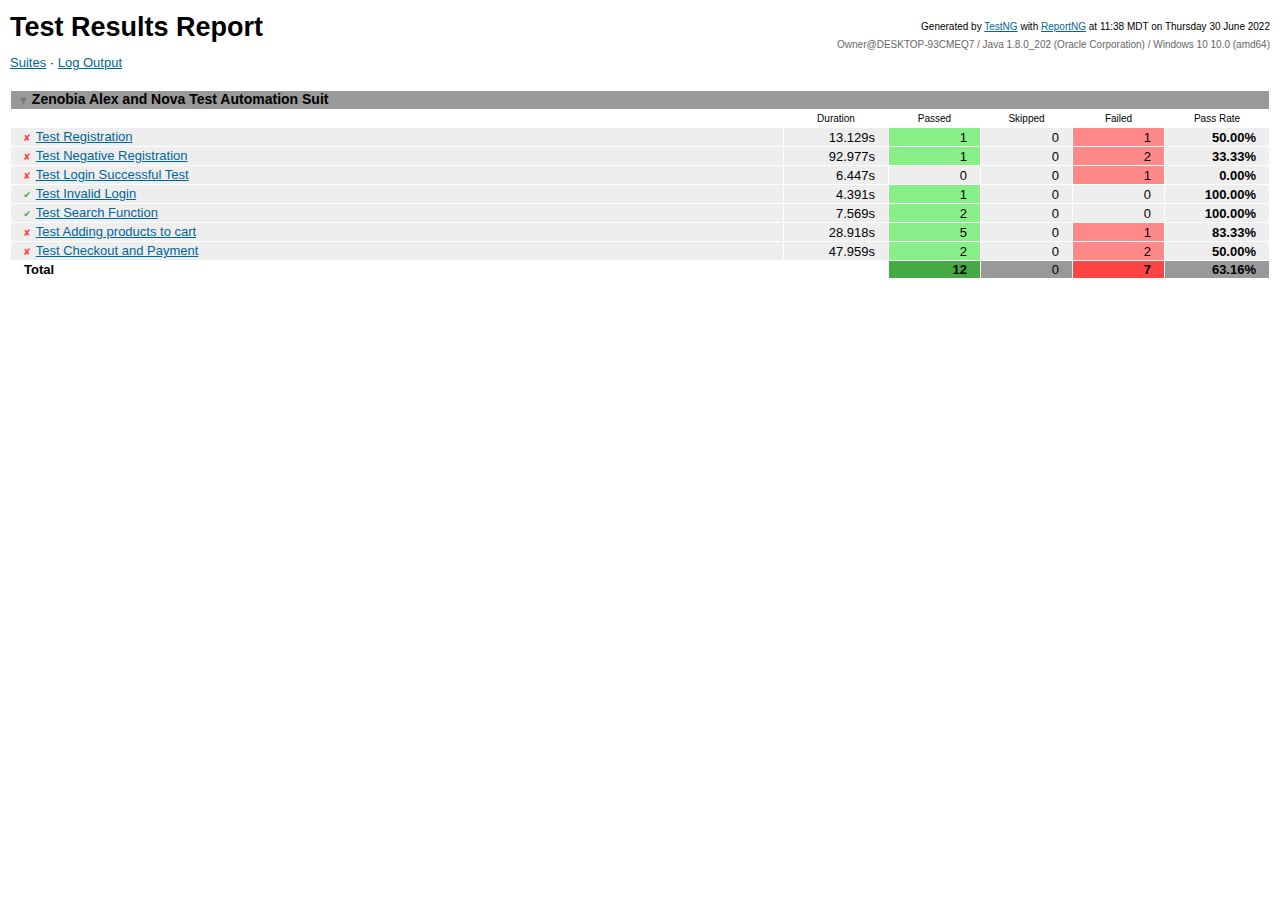
<file: test-output/html/index.html>
<!doctype html>
<html lang="">
<head>
    <meta charset="UTF-8">
    <meta name="viewport"
          content="width=device-width, user-scalable=no, initial-scale=1.0, maximum-scale=1.0, minimum-scale=1.0">
    <meta http-equiv="X-UA-Compatible" content="ie=edge">
    <title>Test Results Report - Suites</title>

    <link href="reportng.css" rel="stylesheet" type="text/css"/>
</head>
<body>
<div id="meta">
Generated by <a href="http://www.testng.org" target="_blank">TestNG</a> with <a href="https://github.com/testng-team/reportng" target="_blank">ReportNG</a>
at 11:38 MDT on Thursday 30 June 2022
    <br/><span
    id="systemInfo">Owner@DESKTOP-93CMEQ7&nbsp;/&nbsp;Java 1.8.0_202 (Oracle Corporation)&nbsp;/&nbsp;Windows 10 10.0 (amd64)</span>
</div>
<h1>Test Results Report</h1>

<p>
    <a href="index.html">Suites</a>
        &#183; <a href="output.html">Log Output</a>
</p>

<table id="suites" class="overviewTable">
        <thead>
        <tr>
            <th colspan="6" class="header suite"
                onclick="toggleElement('tests-0', 'table-row-group'); toggle('toggle-0')">
                <div class="suiteLinks">
                </div>
                <span id="toggle-0" class="toggle">&#x25bc;</span>Zenobia Alex and Nova Test Automation Suit
            </th>
        </tr>
        </thead>
        <tbody id="tests-0" class="tests">
        <tr class="columnHeadings">
            <td>&nbsp;</td>
            <th>Duration</th>
            <th>Passed</th>
            <th>Skipped</th>
            <th>Failed</th>
            <th>Pass Rate</th>
        </tr>

                    <tr class="test">
                        <td class="test">
                                <span style="float: none" class="failureIndicator"
                                      title="Some tests failed.">&#x2718;</span>
                            <a href="suite0_test0_results.html">Test Registration</a>
                        </td>

                        <td class="duration">
                            13.129s
                        </td>

                        <td class="passed number">1</td>

                        <td class="zero number">0</td>

                        <td class="failed number">1</td>

                        <td class="passRate">
                                50.00%
                        </td>
                    </tr>

                    <tr class="test">
                        <td class="test">
                                <span style="float: none" class="failureIndicator"
                                      title="Some tests failed.">&#x2718;</span>
                            <a href="suite0_test1_results.html">Test Negative Registration</a>
                        </td>

                        <td class="duration">
                            92.977s
                        </td>

                        <td class="passed number">1</td>

                        <td class="zero number">0</td>

                        <td class="failed number">2</td>

                        <td class="passRate">
                                33.33%
                        </td>
                    </tr>

                    <tr class="test">
                        <td class="test">
                                <span style="float: none" class="failureIndicator"
                                      title="Some tests failed.">&#x2718;</span>
                            <a href="suite0_test2_results.html">Test Login Successful Test</a>
                        </td>

                        <td class="duration">
                            6.447s
                        </td>

                        <td class="zero number">0</td>

                        <td class="zero number">0</td>

                        <td class="failed number">1</td>

                        <td class="passRate">
                                0.00%
                        </td>
                    </tr>

                    <tr class="test">
                        <td class="test">
                                <span style="float: none" class="successIndicator"
                                      title="All tests passed.">&#x2714;</span>
                            <a href="suite0_test3_results.html">Test Invalid Login</a>
                        </td>

                        <td class="duration">
                            4.391s
                        </td>

                        <td class="passed number">1</td>

                        <td class="zero number">0</td>

                        <td class="zero number">0</td>

                        <td class="passRate">
                                100.00%
                        </td>
                    </tr>

                    <tr class="test">
                        <td class="test">
                                <span style="float: none" class="successIndicator"
                                      title="All tests passed.">&#x2714;</span>
                            <a href="suite0_test4_results.html">Test Search Function</a>
                        </td>

                        <td class="duration">
                            7.569s
                        </td>

                        <td class="passed number">2</td>

                        <td class="zero number">0</td>

                        <td class="zero number">0</td>

                        <td class="passRate">
                                100.00%
                        </td>
                    </tr>

                    <tr class="test">
                        <td class="test">
                                <span style="float: none" class="failureIndicator"
                                      title="Some tests failed.">&#x2718;</span>
                            <a href="suite0_test5_results.html">Test Adding products to cart</a>
                        </td>

                        <td class="duration">
                            28.918s
                        </td>

                        <td class="passed number">5</td>

                        <td class="zero number">0</td>

                        <td class="failed number">1</td>

                        <td class="passRate">
                                83.33%
                        </td>
                    </tr>

                    <tr class="test">
                        <td class="test">
                                <span style="float: none" class="failureIndicator"
                                      title="Some tests failed.">&#x2718;</span>
                            <a href="suite0_test6_results.html">Test Checkout and Payment</a>
                        </td>

                        <td class="duration">
                            47.959s
                        </td>

                        <td class="passed number">2</td>

                        <td class="zero number">0</td>

                        <td class="failed number">2</td>

                        <td class="passRate">
                                50.00%
                        </td>
                    </tr>

        <tr class="suite">
            <td colspan="2" class="totalLabel">Total</td>

                    <td class="passed number">12</td>

                    <td class="zero number">0</td>

                    <td class="failed number">7</td>

            <td class="passRate suite">
                        63.16%
            </td>
        </tr>
        </tbody>
</table>

<script type="text/javascript" src="reportng.js"></script>
</body>
</html>
</file>
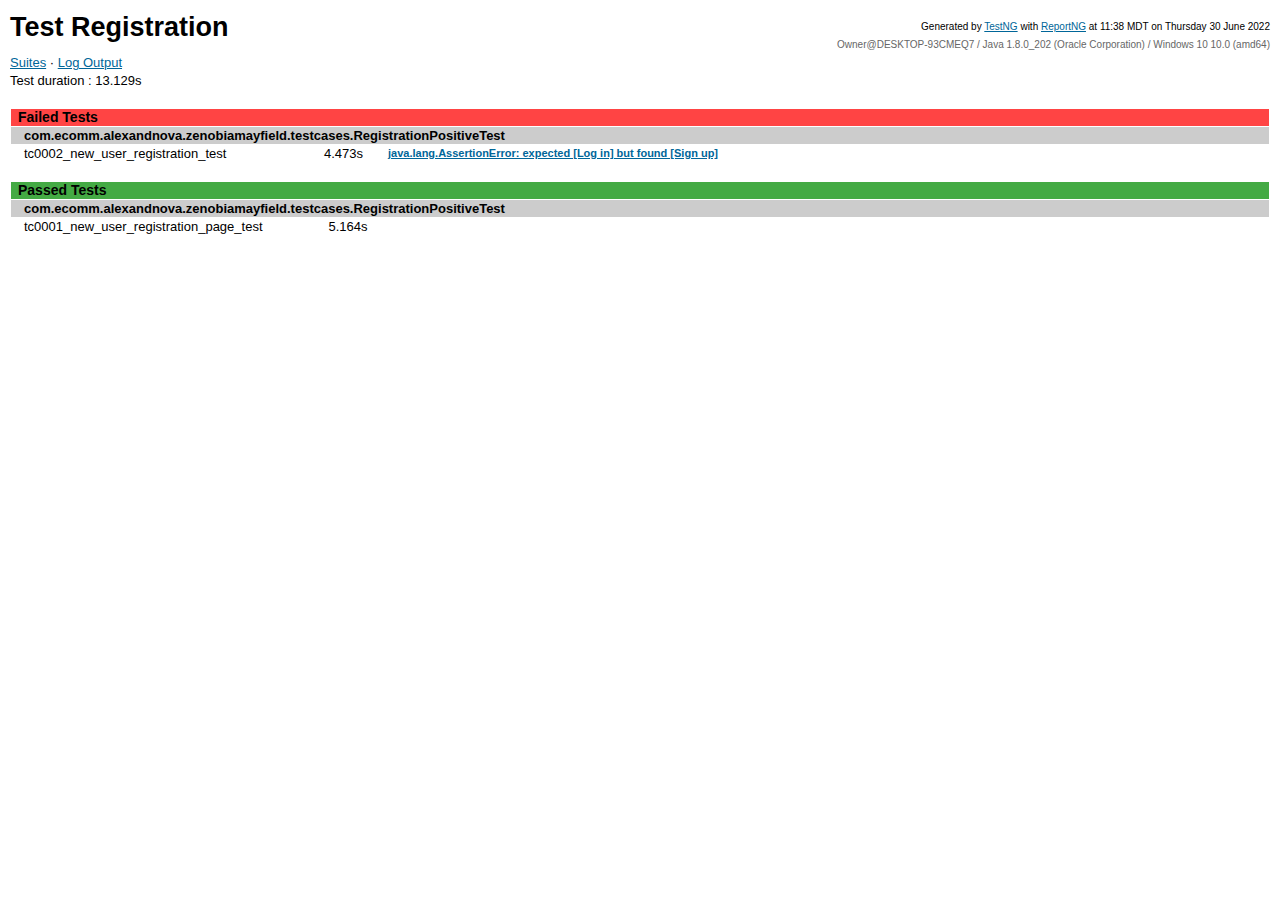
<file: test-output/html/suite0_test0_results.html>
<!doctype html>
<html lang="">
<head>
    <meta charset="UTF-8">
    <meta name="viewport"
          content="width=device-width, user-scalable=no, initial-scale=1.0, maximum-scale=1.0, minimum-scale=1.0">
    <meta http-equiv="X-UA-Compatible" content="ie=edge">
    <title>Test Results Report - Test Registration</title>

    <link href="reportng.css" rel="stylesheet" type="text/css"/>
</head>
<body>
<div id="meta">
Generated by <a href="http://www.testng.org" target="_blank">TestNG</a> with <a href="https://github.com/testng-team/reportng" target="_blank">ReportNG</a>
at 11:38 MDT on Thursday 30 June 2022
    <br/><span
    id="systemInfo">Owner@DESKTOP-93CMEQ7&nbsp;/&nbsp;Java 1.8.0_202 (Oracle Corporation)&nbsp;/&nbsp;Windows 10 10.0 (amd64)</span>
</div>
<h1>Test Registration</h1>

<p>
    <a href="index.html">Suites</a>
        &#183; <a href="output.html">Log Output</a>
</p>

<p>Test duration
    : 13.129s</p>


    <table class="resultsTable">
        <tr>
            <th colspan="3" class="header failed">Failed Tests</th>
        </tr>
            <tr>
                <td class="group" colspan="3">com.ecomm.alexandnova.zenobiamayfield.testcases.RegistrationPositiveTest</td>
            </tr>
    <tr>
        <td class="method">
                tc0002_new_user_registration_test
        </td>
        <td class="duration">
            4.473s
        </td>
        <td class="result">
            <!-- Display the dependencies for skipped test methods -->


            <!-- Show logger output for the test -->

                <a href="javascript:toggleElement('exception-0', 'block')"
                   title="Click to expand/collapse">
                    <b>java.lang.AssertionError: expected [Log in] but found [Sign up]</b>
                </a>
                <br/>
                <div class="stackTrace" id="exception-0">
                        org.testng.Assert.fail(Assert.java:96)<br/>
                        org.testng.Assert.failNotEquals(Assert.java:776)<br/>
                        org.testng.Assert.assertEqualsImpl(Assert.java:137)<br/>
                        org.testng.Assert.assertEquals(Assert.java:118)<br/>
                        org.testng.Assert.assertEquals(Assert.java:453)<br/>
                        org.testng.Assert.assertEquals(Assert.java:463)<br/>
                        com.ecomm.alexandnova.zenobiamayfield.testcases.RegistrationPositiveTest.tc0002_new_user_registration_test(RegistrationPositiveTest.java:67)<br/>
                        sun.reflect.NativeMethodAccessorImpl.invoke0(Native Method)<br/>
                        sun.reflect.NativeMethodAccessorImpl.invoke(NativeMethodAccessorImpl.java:62)<br/>
                        sun.reflect.DelegatingMethodAccessorImpl.invoke(DelegatingMethodAccessorImpl.java:43)<br/>
                        java.lang.reflect.Method.invoke(Method.java:498)<br/>
                        org.testng.internal.MethodInvocationHelper.invokeMethod(MethodInvocationHelper.java:124)<br/>
                        org.testng.internal.Invoker.invokeMethod(Invoker.java:583)<br/>
                        org.testng.internal.Invoker.invokeTestMethod(Invoker.java:719)<br/>
                        org.testng.internal.Invoker.invokeTestMethods(Invoker.java:989)<br/>
                        org.testng.internal.TestMethodWorker.invokeTestMethods(TestMethodWorker.java:125)<br/>
                        org.testng.internal.TestMethodWorker.run(TestMethodWorker.java:109)<br/>
                        org.testng.TestRunner.privateRun(TestRunner.java:648)<br/>
                        org.testng.TestRunner.run(TestRunner.java:505)<br/>
                        org.testng.SuiteRunner.runTest(SuiteRunner.java:455)<br/>
                        org.testng.SuiteRunner.runSequentially(SuiteRunner.java:450)<br/>
                        org.testng.SuiteRunner.privateRun(SuiteRunner.java:415)<br/>
                        org.testng.SuiteRunner.run(SuiteRunner.java:364)<br/>
                        org.testng.SuiteRunnerWorker.runSuite(SuiteRunnerWorker.java:52)<br/>
                        org.testng.SuiteRunnerWorker.run(SuiteRunnerWorker.java:84)<br/>
                        org.testng.TestNG.runSuitesSequentially(TestNG.java:1208)<br/>
                        org.testng.TestNG.runSuitesLocally(TestNG.java:1137)<br/>
                        org.testng.TestNG.runSuites(TestNG.java:1049)<br/>
                        org.testng.TestNG.run(TestNG.java:1017)<br/>
                        com.intellij.rt.testng.IDEARemoteTestNG.run(IDEARemoteTestNG.java:66)<br/>
                        com.intellij.rt.testng.RemoteTestNGStarter.main(RemoteTestNGStarter.java:109)<br/>
                </div>
        </td>
    </tr>
    </table>


    <table class="resultsTable" width="100%">
        <tr>
            <th colspan="3" class="header passed">Passed Tests</th>
        </tr>
            <tr>
                <td class="group" colspan="3">com.ecomm.alexandnova.zenobiamayfield.testcases.RegistrationPositiveTest</td>
            </tr>
    <tr>
        <td class="method">
                tc0001_new_user_registration_page_test
        </td>
        <td class="duration">
            5.164s
        </td>
        <td class="result">
            <!-- Display the dependencies for skipped test methods -->


            <!-- Show logger output for the test -->

        </td>
    </tr>
    </table>

<script type="text/javascript" src="reportng.js"></script>
</body>
</file>
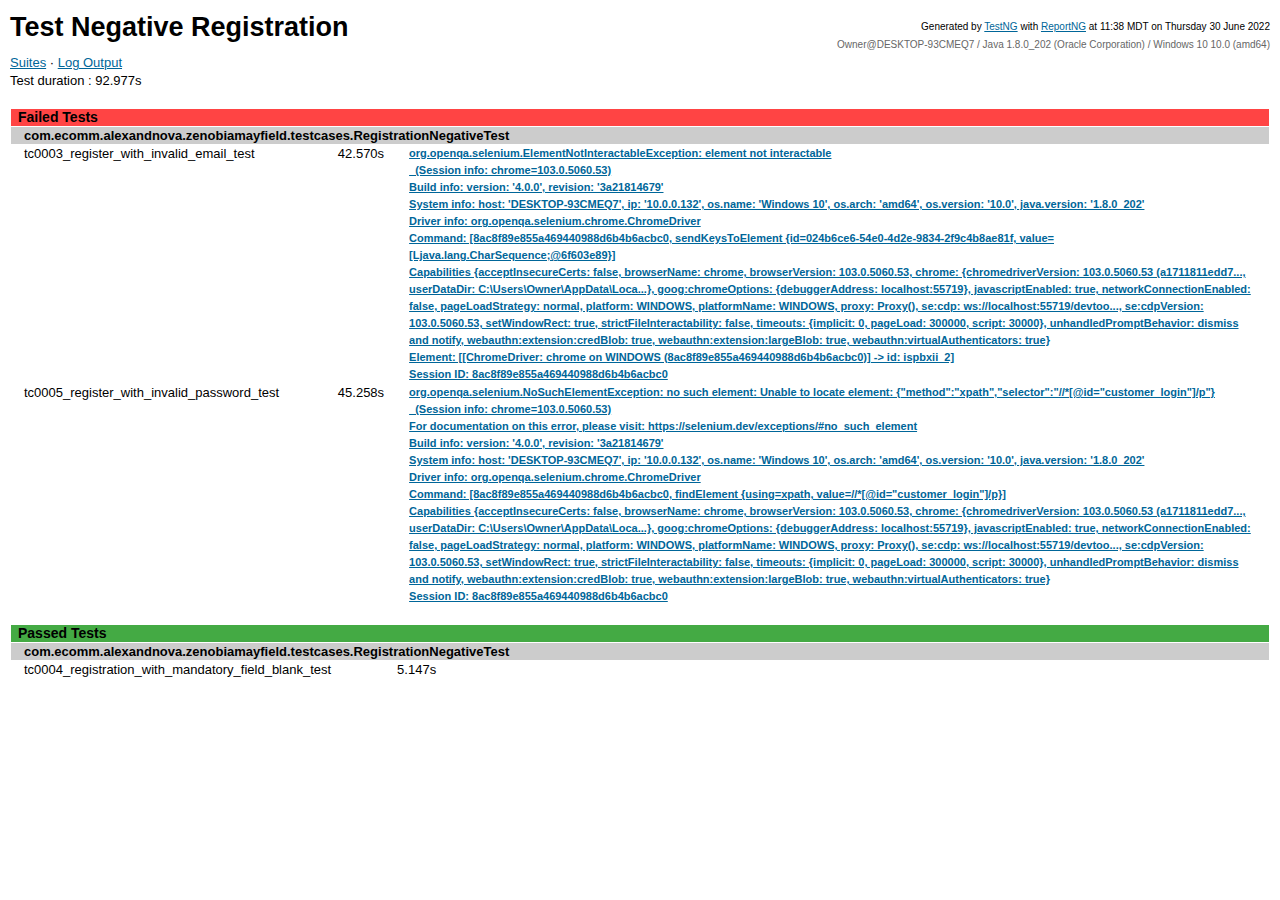
<file: test-output/html/suite0_test1_results.html>
<!doctype html>
<html lang="">
<head>
    <meta charset="UTF-8">
    <meta name="viewport"
          content="width=device-width, user-scalable=no, initial-scale=1.0, maximum-scale=1.0, minimum-scale=1.0">
    <meta http-equiv="X-UA-Compatible" content="ie=edge">
    <title>Test Results Report - Test Negative Registration</title>

    <link href="reportng.css" rel="stylesheet" type="text/css"/>
</head>
<body>
<div id="meta">
Generated by <a href="http://www.testng.org" target="_blank">TestNG</a> with <a href="https://github.com/testng-team/reportng" target="_blank">ReportNG</a>
at 11:38 MDT on Thursday 30 June 2022
    <br/><span
    id="systemInfo">Owner@DESKTOP-93CMEQ7&nbsp;/&nbsp;Java 1.8.0_202 (Oracle Corporation)&nbsp;/&nbsp;Windows 10 10.0 (amd64)</span>
</div>
<h1>Test Negative Registration</h1>

<p>
    <a href="index.html">Suites</a>
        &#183; <a href="output.html">Log Output</a>
</p>

<p>Test duration
    : 92.977s</p>


    <table class="resultsTable">
        <tr>
            <th colspan="3" class="header failed">Failed Tests</th>
        </tr>
            <tr>
                <td class="group" colspan="3">com.ecomm.alexandnova.zenobiamayfield.testcases.RegistrationNegativeTest</td>
            </tr>
    <tr>
        <td class="method">
                tc0003_register_with_invalid_email_test
        </td>
        <td class="duration">
            42.570s
        </td>
        <td class="result">
            <!-- Display the dependencies for skipped test methods -->


            <!-- Show logger output for the test -->

                <a href="javascript:toggleElement('exception-0', 'block')"
                   title="Click to expand/collapse">
                    <b>org.openqa.selenium.ElementNotInteractableException: element not interactable<br/>
&nbsp; (Session info: chrome=103.0.5060.53)<br/>
Build info: version: &apos;4.0.0&apos;, revision: &apos;3a21814679&apos;<br/>
System info: host: &apos;DESKTOP-93CMEQ7&apos;, ip: &apos;10.0.0.132&apos;, os.name: &apos;Windows 10&apos;, os.arch: &apos;amd64&apos;, os.version: &apos;10.0&apos;, java.version: &apos;1.8.0_202&apos;<br/>
Driver info: org.openqa.selenium.chrome.ChromeDriver<br/>
Command: [8ac8f89e855a469440988d6b4b6acbc0, sendKeysToElement {id=024b6ce6-54e0-4d2e-9834-2f9c4b8ae81f, value=[Ljava.lang.CharSequence;@6f603e89}]<br/>
Capabilities {acceptInsecureCerts: false, browserName: chrome, browserVersion: 103.0.5060.53, chrome: {chromedriverVersion: 103.0.5060.53 (a1711811edd7..., userDataDir: C:\Users\Owner\AppData\Loca...}, goog:chromeOptions: {debuggerAddress: localhost:55719}, javascriptEnabled: true, networkConnectionEnabled: false, pageLoadStrategy: normal, platform: WINDOWS, platformName: WINDOWS, proxy: Proxy(), se:cdp: ws://localhost:55719/devtoo..., se:cdpVersion: 103.0.5060.53, setWindowRect: true, strictFileInteractability: false, timeouts: {implicit: 0, pageLoad: 300000, script: 30000}, unhandledPromptBehavior: dismiss and notify, webauthn:extension:credBlob: true, webauthn:extension:largeBlob: true, webauthn:virtualAuthenticators: true}<br/>
Element: [[ChromeDriver: chrome on WINDOWS (8ac8f89e855a469440988d6b4b6acbc0)] -&gt; id: ispbxii_2]<br/>
Session ID: 8ac8f89e855a469440988d6b4b6acbc0</b>
                </a>
                <br/>
                <div class="stackTrace" id="exception-0">
                        sun.reflect.NativeConstructorAccessorImpl.newInstance0(Native Method)<br/>
                        sun.reflect.NativeConstructorAccessorImpl.newInstance(NativeConstructorAccessorImpl.java:62)<br/>
                        sun.reflect.DelegatingConstructorAccessorImpl.newInstance(DelegatingConstructorAccessorImpl.java:45)<br/>
                        java.lang.reflect.Constructor.newInstance(Constructor.java:423)<br/>
                        org.openqa.selenium.remote.codec.w3c.W3CHttpResponseCodec.createException(W3CHttpResponseCodec.java:200)<br/>
                        org.openqa.selenium.remote.codec.w3c.W3CHttpResponseCodec.decode(W3CHttpResponseCodec.java:133)<br/>
                        org.openqa.selenium.remote.codec.w3c.W3CHttpResponseCodec.decode(W3CHttpResponseCodec.java:53)<br/>
                        org.openqa.selenium.remote.HttpCommandExecutor.execute(HttpCommandExecutor.java:184)<br/>
                        org.openqa.selenium.remote.service.DriverCommandExecutor.invokeExecute(DriverCommandExecutor.java:164)<br/>
                        org.openqa.selenium.remote.service.DriverCommandExecutor.execute(DriverCommandExecutor.java:139)<br/>
                        org.openqa.selenium.remote.RemoteWebDriver.execute(RemoteWebDriver.java:559)<br/>
                        org.openqa.selenium.remote.RemoteWebElement.execute(RemoteWebElement.java:251)<br/>
                        org.openqa.selenium.remote.RemoteWebElement.sendKeys(RemoteWebElement.java:107)<br/>
                        com.ecomm.alexandnova.zenobiamayfield.pages.RegistrationPage.setLastName(RegistrationPage.java:44)<br/>
                        com.ecomm.alexandnova.zenobiamayfield.testcases.RegistrationNegativeTest.tc0003_register_with_invalid_email_test(RegistrationNegativeTest.java:25)<br/>
                        sun.reflect.NativeMethodAccessorImpl.invoke0(Native Method)<br/>
                        sun.reflect.NativeMethodAccessorImpl.invoke(NativeMethodAccessorImpl.java:62)<br/>
                        sun.reflect.DelegatingMethodAccessorImpl.invoke(DelegatingMethodAccessorImpl.java:43)<br/>
                        java.lang.reflect.Method.invoke(Method.java:498)<br/>
                        org.testng.internal.MethodInvocationHelper.invokeMethod(MethodInvocationHelper.java:124)<br/>
                        org.testng.internal.Invoker.invokeMethod(Invoker.java:583)<br/>
                        org.testng.internal.Invoker.invokeTestMethod(Invoker.java:719)<br/>
                        org.testng.internal.Invoker.invokeTestMethods(Invoker.java:989)<br/>
                        org.testng.internal.TestMethodWorker.invokeTestMethods(TestMethodWorker.java:125)<br/>
                        org.testng.internal.TestMethodWorker.run(TestMethodWorker.java:109)<br/>
                        org.testng.TestRunner.privateRun(TestRunner.java:648)<br/>
                        org.testng.TestRunner.run(TestRunner.java:505)<br/>
                        org.testng.SuiteRunner.runTest(SuiteRunner.java:455)<br/>
                        org.testng.SuiteRunner.runSequentially(SuiteRunner.java:450)<br/>
                        org.testng.SuiteRunner.privateRun(SuiteRunner.java:415)<br/>
                        org.testng.SuiteRunner.run(SuiteRunner.java:364)<br/>
                        org.testng.SuiteRunnerWorker.runSuite(SuiteRunnerWorker.java:52)<br/>
                        org.testng.SuiteRunnerWorker.run(SuiteRunnerWorker.java:84)<br/>
                        org.testng.TestNG.runSuitesSequentially(TestNG.java:1208)<br/>
                        org.testng.TestNG.runSuitesLocally(TestNG.java:1137)<br/>
                        org.testng.TestNG.runSuites(TestNG.java:1049)<br/>
                        org.testng.TestNG.run(TestNG.java:1017)<br/>
                        com.intellij.rt.testng.IDEARemoteTestNG.run(IDEARemoteTestNG.java:66)<br/>
                        com.intellij.rt.testng.RemoteTestNGStarter.main(RemoteTestNGStarter.java:109)<br/>
                </div>
        </td>
    </tr>
    <tr>
        <td class="method">
                tc0005_register_with_invalid_password_test
        </td>
        <td class="duration">
            45.258s
        </td>
        <td class="result">
            <!-- Display the dependencies for skipped test methods -->


            <!-- Show logger output for the test -->

                <a href="javascript:toggleElement('exception-1', 'block')"
                   title="Click to expand/collapse">
                    <b>org.openqa.selenium.NoSuchElementException: no such element: Unable to locate element: {&quot;method&quot;:&quot;xpath&quot;,&quot;selector&quot;:&quot;//*[@id=&quot;customer_login&quot;]/p&quot;}<br/>
&nbsp; (Session info: chrome=103.0.5060.53)<br/>
For documentation on this error, please visit: https://selenium.dev/exceptions/#no_such_element<br/>
Build info: version: &apos;4.0.0&apos;, revision: &apos;3a21814679&apos;<br/>
System info: host: &apos;DESKTOP-93CMEQ7&apos;, ip: &apos;10.0.0.132&apos;, os.name: &apos;Windows 10&apos;, os.arch: &apos;amd64&apos;, os.version: &apos;10.0&apos;, java.version: &apos;1.8.0_202&apos;<br/>
Driver info: org.openqa.selenium.chrome.ChromeDriver<br/>
Command: [8ac8f89e855a469440988d6b4b6acbc0, findElement {using=xpath, value=//*[@id=&quot;customer_login&quot;]/p}]<br/>
Capabilities {acceptInsecureCerts: false, browserName: chrome, browserVersion: 103.0.5060.53, chrome: {chromedriverVersion: 103.0.5060.53 (a1711811edd7..., userDataDir: C:\Users\Owner\AppData\Loca...}, goog:chromeOptions: {debuggerAddress: localhost:55719}, javascriptEnabled: true, networkConnectionEnabled: false, pageLoadStrategy: normal, platform: WINDOWS, platformName: WINDOWS, proxy: Proxy(), se:cdp: ws://localhost:55719/devtoo..., se:cdpVersion: 103.0.5060.53, setWindowRect: true, strictFileInteractability: false, timeouts: {implicit: 0, pageLoad: 300000, script: 30000}, unhandledPromptBehavior: dismiss and notify, webauthn:extension:credBlob: true, webauthn:extension:largeBlob: true, webauthn:virtualAuthenticators: true}<br/>
Session ID: 8ac8f89e855a469440988d6b4b6acbc0</b>
                </a>
                <br/>
                <div class="stackTrace" id="exception-1">
                        sun.reflect.NativeConstructorAccessorImpl.newInstance0(Native Method)<br/>
                        sun.reflect.NativeConstructorAccessorImpl.newInstance(NativeConstructorAccessorImpl.java:62)<br/>
                        sun.reflect.DelegatingConstructorAccessorImpl.newInstance(DelegatingConstructorAccessorImpl.java:45)<br/>
                        java.lang.reflect.Constructor.newInstance(Constructor.java:423)<br/>
                        org.openqa.selenium.remote.codec.w3c.W3CHttpResponseCodec.createException(W3CHttpResponseCodec.java:200)<br/>
                        org.openqa.selenium.remote.codec.w3c.W3CHttpResponseCodec.decode(W3CHttpResponseCodec.java:133)<br/>
                        org.openqa.selenium.remote.codec.w3c.W3CHttpResponseCodec.decode(W3CHttpResponseCodec.java:53)<br/>
                        org.openqa.selenium.remote.HttpCommandExecutor.execute(HttpCommandExecutor.java:184)<br/>
                        org.openqa.selenium.remote.service.DriverCommandExecutor.invokeExecute(DriverCommandExecutor.java:164)<br/>
                        org.openqa.selenium.remote.service.DriverCommandExecutor.execute(DriverCommandExecutor.java:139)<br/>
                        org.openqa.selenium.remote.RemoteWebDriver.execute(RemoteWebDriver.java:559)<br/>
                        org.openqa.selenium.remote.ElementLocation$ElementFinder$2.findElement(ElementLocation.java:162)<br/>
                        org.openqa.selenium.remote.ElementLocation.findElement(ElementLocation.java:60)<br/>
                        org.openqa.selenium.remote.RemoteWebDriver.findElement(RemoteWebDriver.java:383)<br/>
                        org.openqa.selenium.remote.RemoteWebDriver.findElement(RemoteWebDriver.java:375)<br/>
                        com.ecomm.alexandnova.zenobiamayfield.pages.RegistrationPage.getInvalidEmailErrorMessage(RegistrationPage.java:68)<br/>
                        com.ecomm.alexandnova.zenobiamayfield.testcases.RegistrationNegativeTest.tc0005_register_with_invalid_password_test(RegistrationNegativeTest.java:76)<br/>
                        sun.reflect.NativeMethodAccessorImpl.invoke0(Native Method)<br/>
                        sun.reflect.NativeMethodAccessorImpl.invoke(NativeMethodAccessorImpl.java:62)<br/>
                        sun.reflect.DelegatingMethodAccessorImpl.invoke(DelegatingMethodAccessorImpl.java:43)<br/>
                        java.lang.reflect.Method.invoke(Method.java:498)<br/>
                        org.testng.internal.MethodInvocationHelper.invokeMethod(MethodInvocationHelper.java:124)<br/>
                        org.testng.internal.Invoker.invokeMethod(Invoker.java:583)<br/>
                        org.testng.internal.Invoker.invokeTestMethod(Invoker.java:719)<br/>
                        org.testng.internal.Invoker.invokeTestMethods(Invoker.java:989)<br/>
                        org.testng.internal.TestMethodWorker.invokeTestMethods(TestMethodWorker.java:125)<br/>
                        org.testng.internal.TestMethodWorker.run(TestMethodWorker.java:109)<br/>
                        org.testng.TestRunner.privateRun(TestRunner.java:648)<br/>
                        org.testng.TestRunner.run(TestRunner.java:505)<br/>
                        org.testng.SuiteRunner.runTest(SuiteRunner.java:455)<br/>
                        org.testng.SuiteRunner.runSequentially(SuiteRunner.java:450)<br/>
                        org.testng.SuiteRunner.privateRun(SuiteRunner.java:415)<br/>
                        org.testng.SuiteRunner.run(SuiteRunner.java:364)<br/>
                        org.testng.SuiteRunnerWorker.runSuite(SuiteRunnerWorker.java:52)<br/>
                        org.testng.SuiteRunnerWorker.run(SuiteRunnerWorker.java:84)<br/>
                        org.testng.TestNG.runSuitesSequentially(TestNG.java:1208)<br/>
                        org.testng.TestNG.runSuitesLocally(TestNG.java:1137)<br/>
                        org.testng.TestNG.runSuites(TestNG.java:1049)<br/>
                        org.testng.TestNG.run(TestNG.java:1017)<br/>
                        com.intellij.rt.testng.IDEARemoteTestNG.run(IDEARemoteTestNG.java:66)<br/>
                        com.intellij.rt.testng.RemoteTestNGStarter.main(RemoteTestNGStarter.java:109)<br/>
                </div>
        </td>
    </tr>
    </table>


    <table class="resultsTable" width="100%">
        <tr>
            <th colspan="3" class="header passed">Passed Tests</th>
        </tr>
            <tr>
                <td class="group" colspan="3">com.ecomm.alexandnova.zenobiamayfield.testcases.RegistrationNegativeTest</td>
            </tr>
    <tr>
        <td class="method">
                tc0004_registration_with_mandatory_field_blank_test
        </td>
        <td class="duration">
            5.147s
        </td>
        <td class="result">
            <!-- Display the dependencies for skipped test methods -->


            <!-- Show logger output for the test -->

        </td>
    </tr>
    </table>

<script type="text/javascript" src="reportng.js"></script>
</body>
</file>
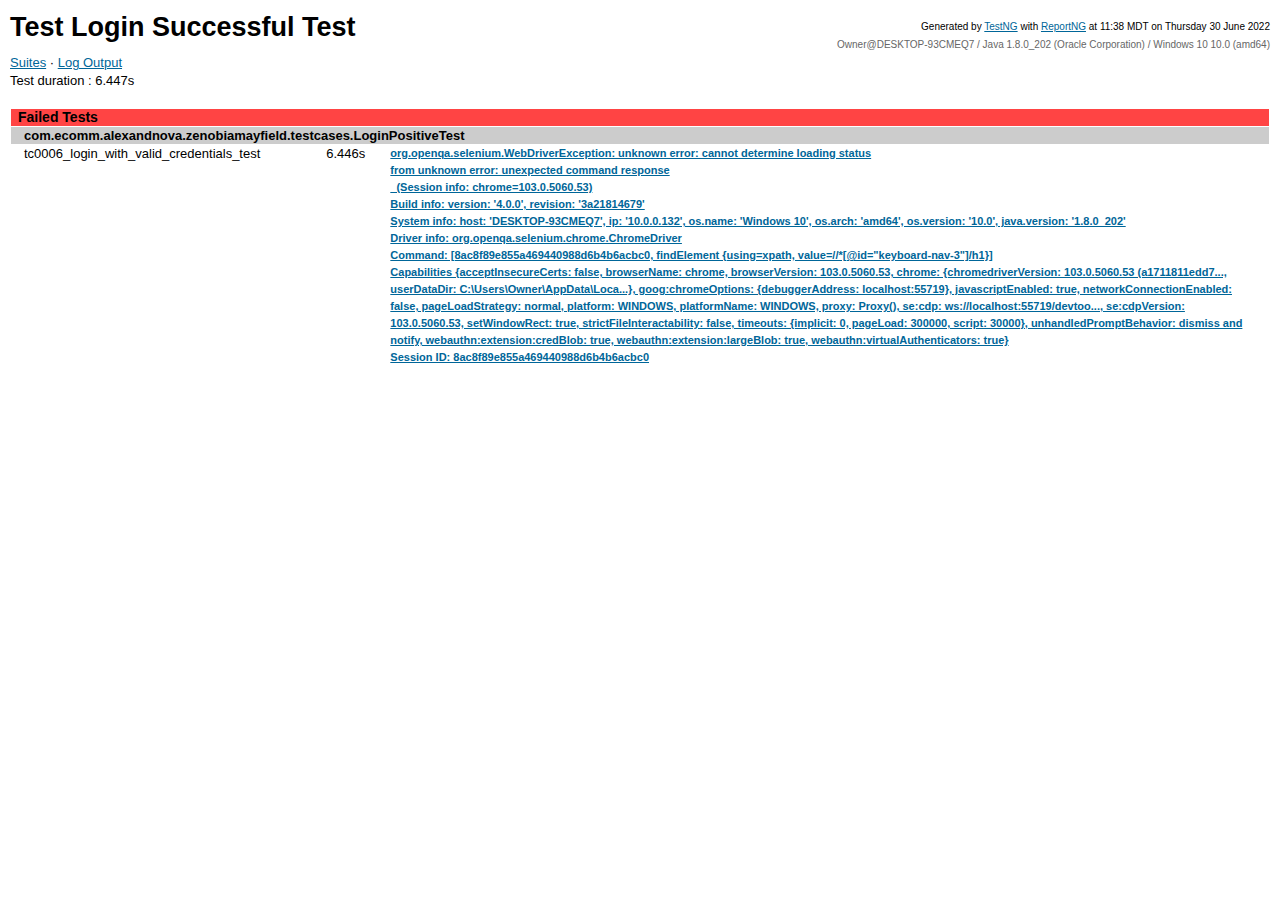
<file: test-output/html/suite0_test2_results.html>
<!doctype html>
<html lang="">
<head>
    <meta charset="UTF-8">
    <meta name="viewport"
          content="width=device-width, user-scalable=no, initial-scale=1.0, maximum-scale=1.0, minimum-scale=1.0">
    <meta http-equiv="X-UA-Compatible" content="ie=edge">
    <title>Test Results Report - Test Login Successful Test</title>

    <link href="reportng.css" rel="stylesheet" type="text/css"/>
</head>
<body>
<div id="meta">
Generated by <a href="http://www.testng.org" target="_blank">TestNG</a> with <a href="https://github.com/testng-team/reportng" target="_blank">ReportNG</a>
at 11:38 MDT on Thursday 30 June 2022
    <br/><span
    id="systemInfo">Owner@DESKTOP-93CMEQ7&nbsp;/&nbsp;Java 1.8.0_202 (Oracle Corporation)&nbsp;/&nbsp;Windows 10 10.0 (amd64)</span>
</div>
<h1>Test Login Successful Test</h1>

<p>
    <a href="index.html">Suites</a>
        &#183; <a href="output.html">Log Output</a>
</p>

<p>Test duration
    : 6.447s</p>


    <table class="resultsTable">
        <tr>
            <th colspan="3" class="header failed">Failed Tests</th>
        </tr>
            <tr>
                <td class="group" colspan="3">com.ecomm.alexandnova.zenobiamayfield.testcases.LoginPositiveTest</td>
            </tr>
    <tr>
        <td class="method">
                tc0006_login_with_valid_credentials_test
        </td>
        <td class="duration">
            6.446s
        </td>
        <td class="result">
            <!-- Display the dependencies for skipped test methods -->


            <!-- Show logger output for the test -->

                <a href="javascript:toggleElement('exception-0', 'block')"
                   title="Click to expand/collapse">
                    <b>org.openqa.selenium.WebDriverException: unknown error: cannot determine loading status<br/>
from unknown error: unexpected command response<br/>
&nbsp; (Session info: chrome=103.0.5060.53)<br/>
Build info: version: &apos;4.0.0&apos;, revision: &apos;3a21814679&apos;<br/>
System info: host: &apos;DESKTOP-93CMEQ7&apos;, ip: &apos;10.0.0.132&apos;, os.name: &apos;Windows 10&apos;, os.arch: &apos;amd64&apos;, os.version: &apos;10.0&apos;, java.version: &apos;1.8.0_202&apos;<br/>
Driver info: org.openqa.selenium.chrome.ChromeDriver<br/>
Command: [8ac8f89e855a469440988d6b4b6acbc0, findElement {using=xpath, value=//*[@id=&quot;keyboard-nav-3&quot;]/h1}]<br/>
Capabilities {acceptInsecureCerts: false, browserName: chrome, browserVersion: 103.0.5060.53, chrome: {chromedriverVersion: 103.0.5060.53 (a1711811edd7..., userDataDir: C:\Users\Owner\AppData\Loca...}, goog:chromeOptions: {debuggerAddress: localhost:55719}, javascriptEnabled: true, networkConnectionEnabled: false, pageLoadStrategy: normal, platform: WINDOWS, platformName: WINDOWS, proxy: Proxy(), se:cdp: ws://localhost:55719/devtoo..., se:cdpVersion: 103.0.5060.53, setWindowRect: true, strictFileInteractability: false, timeouts: {implicit: 0, pageLoad: 300000, script: 30000}, unhandledPromptBehavior: dismiss and notify, webauthn:extension:credBlob: true, webauthn:extension:largeBlob: true, webauthn:virtualAuthenticators: true}<br/>
Session ID: 8ac8f89e855a469440988d6b4b6acbc0</b>
                </a>
                <br/>
                <div class="stackTrace" id="exception-0">
                        sun.reflect.NativeConstructorAccessorImpl.newInstance0(Native Method)<br/>
                        sun.reflect.NativeConstructorAccessorImpl.newInstance(NativeConstructorAccessorImpl.java:62)<br/>
                        sun.reflect.DelegatingConstructorAccessorImpl.newInstance(DelegatingConstructorAccessorImpl.java:45)<br/>
                        java.lang.reflect.Constructor.newInstance(Constructor.java:423)<br/>
                        org.openqa.selenium.remote.codec.w3c.W3CHttpResponseCodec.createException(W3CHttpResponseCodec.java:200)<br/>
                        org.openqa.selenium.remote.codec.w3c.W3CHttpResponseCodec.decode(W3CHttpResponseCodec.java:133)<br/>
                        org.openqa.selenium.remote.codec.w3c.W3CHttpResponseCodec.decode(W3CHttpResponseCodec.java:53)<br/>
                        org.openqa.selenium.remote.HttpCommandExecutor.execute(HttpCommandExecutor.java:184)<br/>
                        org.openqa.selenium.remote.service.DriverCommandExecutor.invokeExecute(DriverCommandExecutor.java:164)<br/>
                        org.openqa.selenium.remote.service.DriverCommandExecutor.execute(DriverCommandExecutor.java:139)<br/>
                        org.openqa.selenium.remote.RemoteWebDriver.execute(RemoteWebDriver.java:559)<br/>
                        org.openqa.selenium.remote.ElementLocation$ElementFinder$2.findElement(ElementLocation.java:162)<br/>
                        org.openqa.selenium.remote.ElementLocation.findElement(ElementLocation.java:60)<br/>
                        org.openqa.selenium.remote.RemoteWebDriver.findElement(RemoteWebDriver.java:383)<br/>
                        org.openqa.selenium.remote.RemoteWebDriver.findElement(RemoteWebDriver.java:375)<br/>
                        com.ecomm.alexandnova.zenobiamayfield.pages.LoginPage.getWelcomeNewUserMessage(LoginPage.java:48)<br/>
                        com.ecomm.alexandnova.zenobiamayfield.testcases.LoginPositiveTest.tc0006_login_with_valid_credentials_test(LoginPositiveTest.java:33)<br/>
                        sun.reflect.NativeMethodAccessorImpl.invoke0(Native Method)<br/>
                        sun.reflect.NativeMethodAccessorImpl.invoke(NativeMethodAccessorImpl.java:62)<br/>
                        sun.reflect.DelegatingMethodAccessorImpl.invoke(DelegatingMethodAccessorImpl.java:43)<br/>
                        java.lang.reflect.Method.invoke(Method.java:498)<br/>
                        org.testng.internal.MethodInvocationHelper.invokeMethod(MethodInvocationHelper.java:124)<br/>
                        org.testng.internal.Invoker.invokeMethod(Invoker.java:583)<br/>
                        org.testng.internal.Invoker.invokeTestMethod(Invoker.java:719)<br/>
                        org.testng.internal.Invoker.invokeTestMethods(Invoker.java:989)<br/>
                        org.testng.internal.TestMethodWorker.invokeTestMethods(TestMethodWorker.java:125)<br/>
                        org.testng.internal.TestMethodWorker.run(TestMethodWorker.java:109)<br/>
                        org.testng.TestRunner.privateRun(TestRunner.java:648)<br/>
                        org.testng.TestRunner.run(TestRunner.java:505)<br/>
                        org.testng.SuiteRunner.runTest(SuiteRunner.java:455)<br/>
                        org.testng.SuiteRunner.runSequentially(SuiteRunner.java:450)<br/>
                        org.testng.SuiteRunner.privateRun(SuiteRunner.java:415)<br/>
                        org.testng.SuiteRunner.run(SuiteRunner.java:364)<br/>
                        org.testng.SuiteRunnerWorker.runSuite(SuiteRunnerWorker.java:52)<br/>
                        org.testng.SuiteRunnerWorker.run(SuiteRunnerWorker.java:84)<br/>
                        org.testng.TestNG.runSuitesSequentially(TestNG.java:1208)<br/>
                        org.testng.TestNG.runSuitesLocally(TestNG.java:1137)<br/>
                        org.testng.TestNG.runSuites(TestNG.java:1049)<br/>
                        org.testng.TestNG.run(TestNG.java:1017)<br/>
                        com.intellij.rt.testng.IDEARemoteTestNG.run(IDEARemoteTestNG.java:66)<br/>
                        com.intellij.rt.testng.RemoteTestNGStarter.main(RemoteTestNGStarter.java:109)<br/>
                </div>
        </td>
    </tr>
    </table>



<script type="text/javascript" src="reportng.js"></script>
</body>
</file>
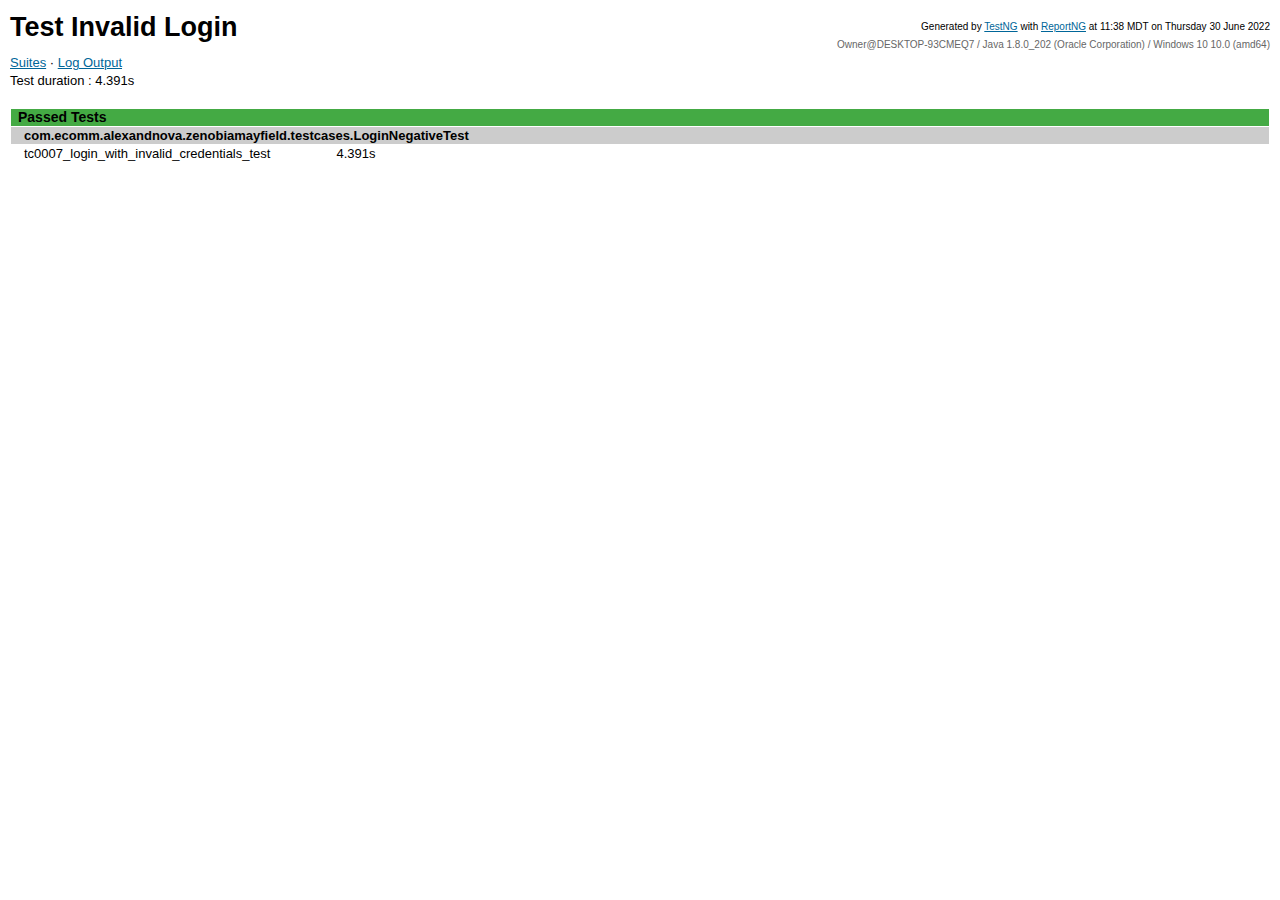
<file: test-output/html/suite0_test3_results.html>
<!doctype html>
<html lang="">
<head>
    <meta charset="UTF-8">
    <meta name="viewport"
          content="width=device-width, user-scalable=no, initial-scale=1.0, maximum-scale=1.0, minimum-scale=1.0">
    <meta http-equiv="X-UA-Compatible" content="ie=edge">
    <title>Test Results Report - Test Invalid Login</title>

    <link href="reportng.css" rel="stylesheet" type="text/css"/>
</head>
<body>
<div id="meta">
Generated by <a href="http://www.testng.org" target="_blank">TestNG</a> with <a href="https://github.com/testng-team/reportng" target="_blank">ReportNG</a>
at 11:38 MDT on Thursday 30 June 2022
    <br/><span
    id="systemInfo">Owner@DESKTOP-93CMEQ7&nbsp;/&nbsp;Java 1.8.0_202 (Oracle Corporation)&nbsp;/&nbsp;Windows 10 10.0 (amd64)</span>
</div>
<h1>Test Invalid Login</h1>

<p>
    <a href="index.html">Suites</a>
        &#183; <a href="output.html">Log Output</a>
</p>

<p>Test duration
    : 4.391s</p>




    <table class="resultsTable" width="100%">
        <tr>
            <th colspan="3" class="header passed">Passed Tests</th>
        </tr>
            <tr>
                <td class="group" colspan="3">com.ecomm.alexandnova.zenobiamayfield.testcases.LoginNegativeTest</td>
            </tr>
    <tr>
        <td class="method">
                tc0007_login_with_invalid_credentials_test
        </td>
        <td class="duration">
            4.391s
        </td>
        <td class="result">
            <!-- Display the dependencies for skipped test methods -->


            <!-- Show logger output for the test -->

        </td>
    </tr>
    </table>

<script type="text/javascript" src="reportng.js"></script>
</body>
</file>
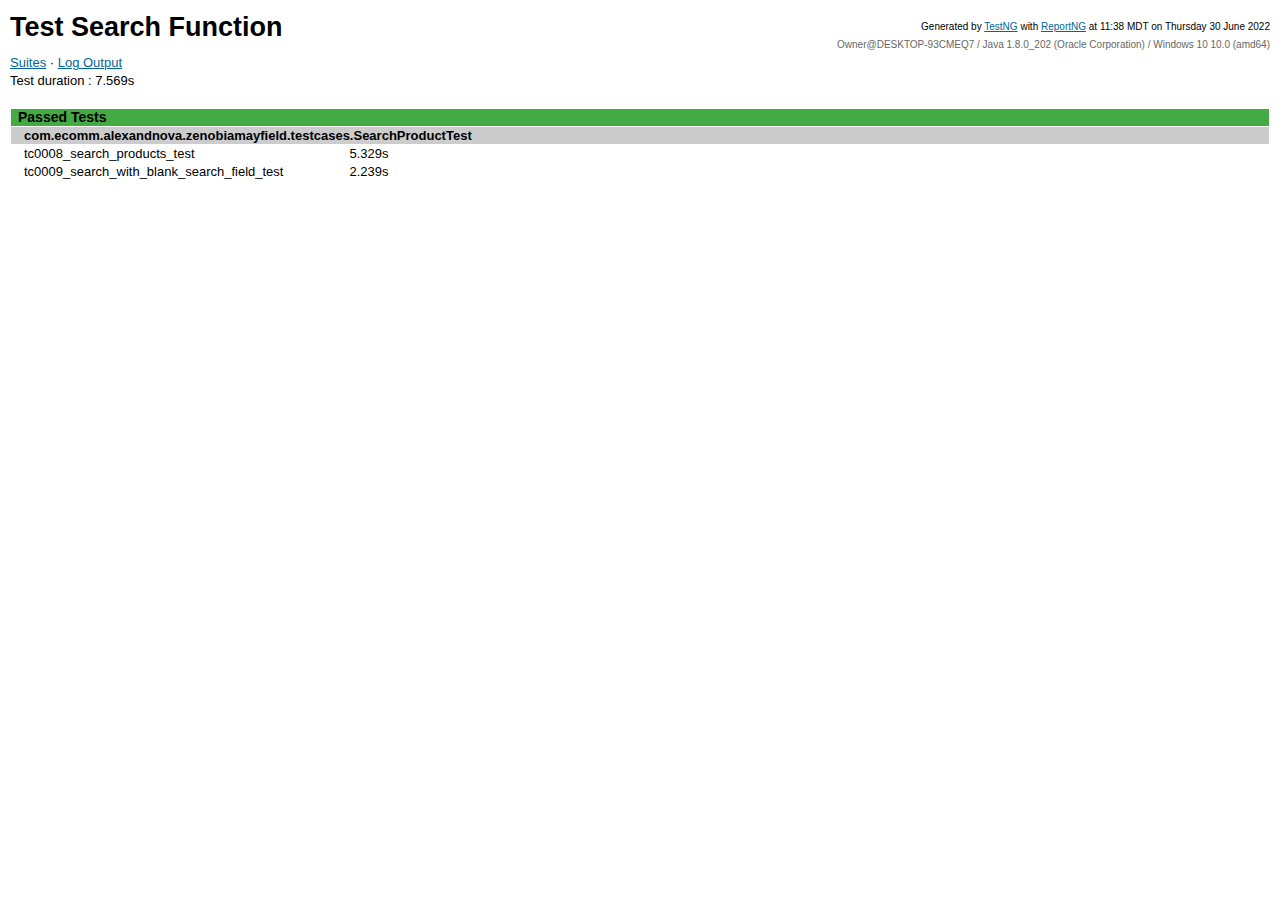
<file: test-output/html/suite0_test4_results.html>
<!doctype html>
<html lang="">
<head>
    <meta charset="UTF-8">
    <meta name="viewport"
          content="width=device-width, user-scalable=no, initial-scale=1.0, maximum-scale=1.0, minimum-scale=1.0">
    <meta http-equiv="X-UA-Compatible" content="ie=edge">
    <title>Test Results Report - Test Search Function</title>

    <link href="reportng.css" rel="stylesheet" type="text/css"/>
</head>
<body>
<div id="meta">
Generated by <a href="http://www.testng.org" target="_blank">TestNG</a> with <a href="https://github.com/testng-team/reportng" target="_blank">ReportNG</a>
at 11:38 MDT on Thursday 30 June 2022
    <br/><span
    id="systemInfo">Owner@DESKTOP-93CMEQ7&nbsp;/&nbsp;Java 1.8.0_202 (Oracle Corporation)&nbsp;/&nbsp;Windows 10 10.0 (amd64)</span>
</div>
<h1>Test Search Function</h1>

<p>
    <a href="index.html">Suites</a>
        &#183; <a href="output.html">Log Output</a>
</p>

<p>Test duration
    : 7.569s</p>




    <table class="resultsTable" width="100%">
        <tr>
            <th colspan="3" class="header passed">Passed Tests</th>
        </tr>
            <tr>
                <td class="group" colspan="3">com.ecomm.alexandnova.zenobiamayfield.testcases.SearchProductTest</td>
            </tr>
    <tr>
        <td class="method">
                tc0008_search_products_test
        </td>
        <td class="duration">
            5.329s
        </td>
        <td class="result">
            <!-- Display the dependencies for skipped test methods -->


            <!-- Show logger output for the test -->

        </td>
    </tr>
    <tr>
        <td class="method">
                tc0009_search_with_blank_search_field_test
        </td>
        <td class="duration">
            2.239s
        </td>
        <td class="result">
            <!-- Display the dependencies for skipped test methods -->


            <!-- Show logger output for the test -->

        </td>
    </tr>
    </table>

<script type="text/javascript" src="reportng.js"></script>
</body>
</file>
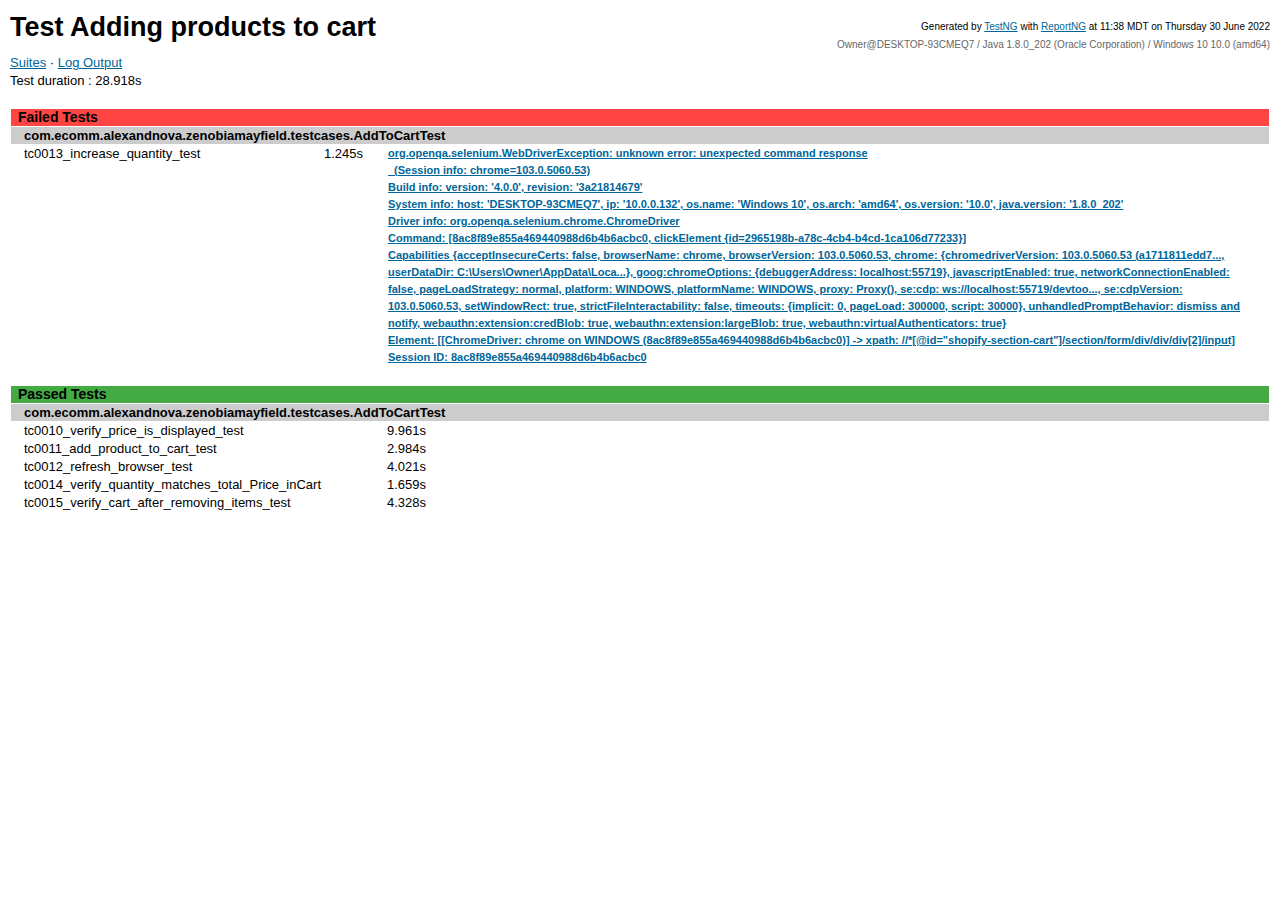
<file: test-output/html/suite0_test5_results.html>
<!doctype html>
<html lang="">
<head>
    <meta charset="UTF-8">
    <meta name="viewport"
          content="width=device-width, user-scalable=no, initial-scale=1.0, maximum-scale=1.0, minimum-scale=1.0">
    <meta http-equiv="X-UA-Compatible" content="ie=edge">
    <title>Test Results Report - Test Adding products to cart</title>

    <link href="reportng.css" rel="stylesheet" type="text/css"/>
</head>
<body>
<div id="meta">
Generated by <a href="http://www.testng.org" target="_blank">TestNG</a> with <a href="https://github.com/testng-team/reportng" target="_blank">ReportNG</a>
at 11:38 MDT on Thursday 30 June 2022
    <br/><span
    id="systemInfo">Owner@DESKTOP-93CMEQ7&nbsp;/&nbsp;Java 1.8.0_202 (Oracle Corporation)&nbsp;/&nbsp;Windows 10 10.0 (amd64)</span>
</div>
<h1>Test Adding products to cart</h1>

<p>
    <a href="index.html">Suites</a>
        &#183; <a href="output.html">Log Output</a>
</p>

<p>Test duration
    : 28.918s</p>


    <table class="resultsTable">
        <tr>
            <th colspan="3" class="header failed">Failed Tests</th>
        </tr>
            <tr>
                <td class="group" colspan="3">com.ecomm.alexandnova.zenobiamayfield.testcases.AddToCartTest</td>
            </tr>
    <tr>
        <td class="method">
                tc0013_increase_quantity_test
        </td>
        <td class="duration">
            1.245s
        </td>
        <td class="result">
            <!-- Display the dependencies for skipped test methods -->


            <!-- Show logger output for the test -->

                <a href="javascript:toggleElement('exception-0', 'block')"
                   title="Click to expand/collapse">
                    <b>org.openqa.selenium.WebDriverException: unknown error: unexpected command response<br/>
&nbsp; (Session info: chrome=103.0.5060.53)<br/>
Build info: version: &apos;4.0.0&apos;, revision: &apos;3a21814679&apos;<br/>
System info: host: &apos;DESKTOP-93CMEQ7&apos;, ip: &apos;10.0.0.132&apos;, os.name: &apos;Windows 10&apos;, os.arch: &apos;amd64&apos;, os.version: &apos;10.0&apos;, java.version: &apos;1.8.0_202&apos;<br/>
Driver info: org.openqa.selenium.chrome.ChromeDriver<br/>
Command: [8ac8f89e855a469440988d6b4b6acbc0, clickElement {id=2965198b-a78c-4cb4-b4cd-1ca106d77233}]<br/>
Capabilities {acceptInsecureCerts: false, browserName: chrome, browserVersion: 103.0.5060.53, chrome: {chromedriverVersion: 103.0.5060.53 (a1711811edd7..., userDataDir: C:\Users\Owner\AppData\Loca...}, goog:chromeOptions: {debuggerAddress: localhost:55719}, javascriptEnabled: true, networkConnectionEnabled: false, pageLoadStrategy: normal, platform: WINDOWS, platformName: WINDOWS, proxy: Proxy(), se:cdp: ws://localhost:55719/devtoo..., se:cdpVersion: 103.0.5060.53, setWindowRect: true, strictFileInteractability: false, timeouts: {implicit: 0, pageLoad: 300000, script: 30000}, unhandledPromptBehavior: dismiss and notify, webauthn:extension:credBlob: true, webauthn:extension:largeBlob: true, webauthn:virtualAuthenticators: true}<br/>
Element: [[ChromeDriver: chrome on WINDOWS (8ac8f89e855a469440988d6b4b6acbc0)] -&gt; xpath: //*[@id=&quot;shopify-section-cart&quot;]/section/form/div/div/div[2]/input]<br/>
Session ID: 8ac8f89e855a469440988d6b4b6acbc0</b>
                </a>
                <br/>
                <div class="stackTrace" id="exception-0">
                        sun.reflect.NativeConstructorAccessorImpl.newInstance0(Native Method)<br/>
                        sun.reflect.NativeConstructorAccessorImpl.newInstance(NativeConstructorAccessorImpl.java:62)<br/>
                        sun.reflect.DelegatingConstructorAccessorImpl.newInstance(DelegatingConstructorAccessorImpl.java:45)<br/>
                        java.lang.reflect.Constructor.newInstance(Constructor.java:423)<br/>
                        org.openqa.selenium.remote.codec.w3c.W3CHttpResponseCodec.createException(W3CHttpResponseCodec.java:200)<br/>
                        org.openqa.selenium.remote.codec.w3c.W3CHttpResponseCodec.decode(W3CHttpResponseCodec.java:133)<br/>
                        org.openqa.selenium.remote.codec.w3c.W3CHttpResponseCodec.decode(W3CHttpResponseCodec.java:53)<br/>
                        org.openqa.selenium.remote.HttpCommandExecutor.execute(HttpCommandExecutor.java:184)<br/>
                        org.openqa.selenium.remote.service.DriverCommandExecutor.invokeExecute(DriverCommandExecutor.java:164)<br/>
                        org.openqa.selenium.remote.service.DriverCommandExecutor.execute(DriverCommandExecutor.java:139)<br/>
                        org.openqa.selenium.remote.RemoteWebDriver.execute(RemoteWebDriver.java:559)<br/>
                        org.openqa.selenium.remote.RemoteWebElement.execute(RemoteWebElement.java:251)<br/>
                        org.openqa.selenium.remote.RemoteWebElement.click(RemoteWebElement.java:77)<br/>
                        com.ecomm.alexandnova.zenobiamayfield.pages.CartPage.updateCart(CartPage.java:41)<br/>
                        com.ecomm.alexandnova.zenobiamayfield.testcases.AddToCartTest.tc0013_increase_quantity_test(AddToCartTest.java:108)<br/>
                        sun.reflect.NativeMethodAccessorImpl.invoke0(Native Method)<br/>
                        sun.reflect.NativeMethodAccessorImpl.invoke(NativeMethodAccessorImpl.java:62)<br/>
                        sun.reflect.DelegatingMethodAccessorImpl.invoke(DelegatingMethodAccessorImpl.java:43)<br/>
                        java.lang.reflect.Method.invoke(Method.java:498)<br/>
                        org.testng.internal.MethodInvocationHelper.invokeMethod(MethodInvocationHelper.java:124)<br/>
                        org.testng.internal.Invoker.invokeMethod(Invoker.java:583)<br/>
                        org.testng.internal.Invoker.invokeTestMethod(Invoker.java:719)<br/>
                        org.testng.internal.Invoker.invokeTestMethods(Invoker.java:989)<br/>
                        org.testng.internal.TestMethodWorker.invokeTestMethods(TestMethodWorker.java:125)<br/>
                        org.testng.internal.TestMethodWorker.run(TestMethodWorker.java:109)<br/>
                        org.testng.TestRunner.privateRun(TestRunner.java:648)<br/>
                        org.testng.TestRunner.run(TestRunner.java:505)<br/>
                        org.testng.SuiteRunner.runTest(SuiteRunner.java:455)<br/>
                        org.testng.SuiteRunner.runSequentially(SuiteRunner.java:450)<br/>
                        org.testng.SuiteRunner.privateRun(SuiteRunner.java:415)<br/>
                        org.testng.SuiteRunner.run(SuiteRunner.java:364)<br/>
                        org.testng.SuiteRunnerWorker.runSuite(SuiteRunnerWorker.java:52)<br/>
                        org.testng.SuiteRunnerWorker.run(SuiteRunnerWorker.java:84)<br/>
                        org.testng.TestNG.runSuitesSequentially(TestNG.java:1208)<br/>
                        org.testng.TestNG.runSuitesLocally(TestNG.java:1137)<br/>
                        org.testng.TestNG.runSuites(TestNG.java:1049)<br/>
                        org.testng.TestNG.run(TestNG.java:1017)<br/>
                        com.intellij.rt.testng.IDEARemoteTestNG.run(IDEARemoteTestNG.java:66)<br/>
                        com.intellij.rt.testng.RemoteTestNGStarter.main(RemoteTestNGStarter.java:109)<br/>
                </div>
        </td>
    </tr>
    </table>


    <table class="resultsTable" width="100%">
        <tr>
            <th colspan="3" class="header passed">Passed Tests</th>
        </tr>
            <tr>
                <td class="group" colspan="3">com.ecomm.alexandnova.zenobiamayfield.testcases.AddToCartTest</td>
            </tr>
    <tr>
        <td class="method">
                tc0010_verify_price_is_displayed_test
        </td>
        <td class="duration">
            9.961s
        </td>
        <td class="result">
            <!-- Display the dependencies for skipped test methods -->


            <!-- Show logger output for the test -->

        </td>
    </tr>
    <tr>
        <td class="method">
                tc0011_add_product_to_cart_test
        </td>
        <td class="duration">
            2.984s
        </td>
        <td class="result">
            <!-- Display the dependencies for skipped test methods -->


            <!-- Show logger output for the test -->

        </td>
    </tr>
    <tr>
        <td class="method">
                tc0012_refresh_browser_test
        </td>
        <td class="duration">
            4.021s
        </td>
        <td class="result">
            <!-- Display the dependencies for skipped test methods -->


            <!-- Show logger output for the test -->

        </td>
    </tr>
    <tr>
        <td class="method">
                tc0014_verify_quantity_matches_total_Price_inCart
        </td>
        <td class="duration">
            1.659s
        </td>
        <td class="result">
            <!-- Display the dependencies for skipped test methods -->


            <!-- Show logger output for the test -->

        </td>
    </tr>
    <tr>
        <td class="method">
                tc0015_verify_cart_after_removing_items_test
        </td>
        <td class="duration">
            4.328s
        </td>
        <td class="result">
            <!-- Display the dependencies for skipped test methods -->


            <!-- Show logger output for the test -->

        </td>
    </tr>
    </table>

<script type="text/javascript" src="reportng.js"></script>
</body>
</file>
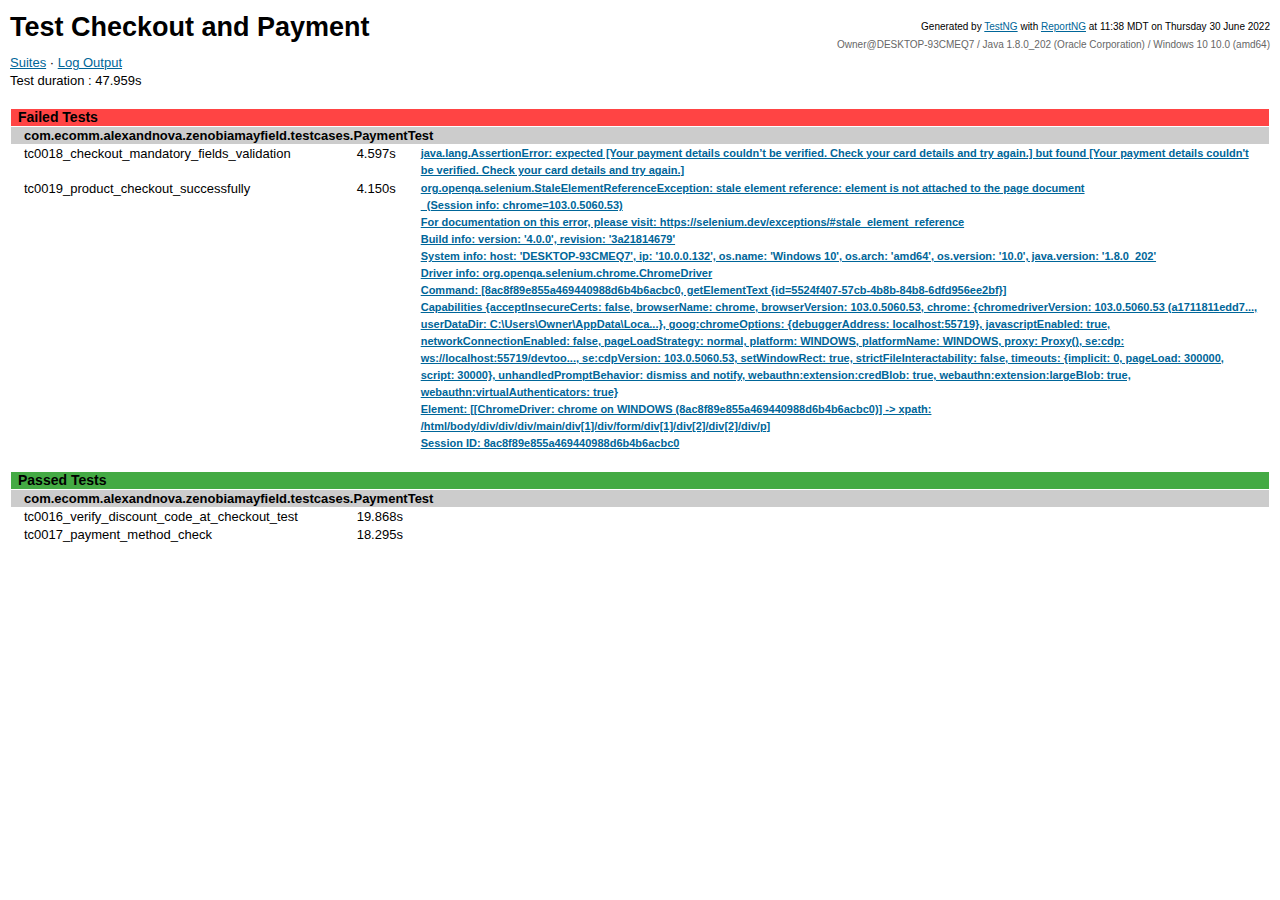
<file: test-output/html/suite0_test6_results.html>
<!doctype html>
<html lang="">
<head>
    <meta charset="UTF-8">
    <meta name="viewport"
          content="width=device-width, user-scalable=no, initial-scale=1.0, maximum-scale=1.0, minimum-scale=1.0">
    <meta http-equiv="X-UA-Compatible" content="ie=edge">
    <title>Test Results Report - Test Checkout and Payment</title>

    <link href="reportng.css" rel="stylesheet" type="text/css"/>
</head>
<body>
<div id="meta">
Generated by <a href="http://www.testng.org" target="_blank">TestNG</a> with <a href="https://github.com/testng-team/reportng" target="_blank">ReportNG</a>
at 11:38 MDT on Thursday 30 June 2022
    <br/><span
    id="systemInfo">Owner@DESKTOP-93CMEQ7&nbsp;/&nbsp;Java 1.8.0_202 (Oracle Corporation)&nbsp;/&nbsp;Windows 10 10.0 (amd64)</span>
</div>
<h1>Test Checkout and Payment</h1>

<p>
    <a href="index.html">Suites</a>
        &#183; <a href="output.html">Log Output</a>
</p>

<p>Test duration
    : 47.959s</p>


    <table class="resultsTable">
        <tr>
            <th colspan="3" class="header failed">Failed Tests</th>
        </tr>
            <tr>
                <td class="group" colspan="3">com.ecomm.alexandnova.zenobiamayfield.testcases.PaymentTest</td>
            </tr>
    <tr>
        <td class="method">
                tc0018_checkout_mandatory_fields_validation
        </td>
        <td class="duration">
            4.597s
        </td>
        <td class="result">
            <!-- Display the dependencies for skipped test methods -->


            <!-- Show logger output for the test -->

                <a href="javascript:toggleElement('exception-0', 'block')"
                   title="Click to expand/collapse">
                    <b>java.lang.AssertionError: expected [Your payment details couldn’t be verified. Check your card details and try again.] but found [Your payment details couldn&apos;t be verified. Check your card details and try again.]</b>
                </a>
                <br/>
                <div class="stackTrace" id="exception-0">
                        org.testng.Assert.fail(Assert.java:96)<br/>
                        org.testng.Assert.failNotEquals(Assert.java:776)<br/>
                        org.testng.Assert.assertEqualsImpl(Assert.java:137)<br/>
                        org.testng.Assert.assertEquals(Assert.java:118)<br/>
                        org.testng.Assert.assertEquals(Assert.java:453)<br/>
                        org.testng.Assert.assertEquals(Assert.java:463)<br/>
                        com.ecomm.alexandnova.zenobiamayfield.testcases.PaymentTest.tc0018_checkout_mandatory_fields_validation(PaymentTest.java:128)<br/>
                        sun.reflect.NativeMethodAccessorImpl.invoke0(Native Method)<br/>
                        sun.reflect.NativeMethodAccessorImpl.invoke(NativeMethodAccessorImpl.java:62)<br/>
                        sun.reflect.DelegatingMethodAccessorImpl.invoke(DelegatingMethodAccessorImpl.java:43)<br/>
                        java.lang.reflect.Method.invoke(Method.java:498)<br/>
                        org.testng.internal.MethodInvocationHelper.invokeMethod(MethodInvocationHelper.java:124)<br/>
                        org.testng.internal.Invoker.invokeMethod(Invoker.java:583)<br/>
                        org.testng.internal.Invoker.invokeTestMethod(Invoker.java:719)<br/>
                        org.testng.internal.Invoker.invokeTestMethods(Invoker.java:989)<br/>
                        org.testng.internal.TestMethodWorker.invokeTestMethods(TestMethodWorker.java:125)<br/>
                        org.testng.internal.TestMethodWorker.run(TestMethodWorker.java:109)<br/>
                        org.testng.TestRunner.privateRun(TestRunner.java:648)<br/>
                        org.testng.TestRunner.run(TestRunner.java:505)<br/>
                        org.testng.SuiteRunner.runTest(SuiteRunner.java:455)<br/>
                        org.testng.SuiteRunner.runSequentially(SuiteRunner.java:450)<br/>
                        org.testng.SuiteRunner.privateRun(SuiteRunner.java:415)<br/>
                        org.testng.SuiteRunner.run(SuiteRunner.java:364)<br/>
                        org.testng.SuiteRunnerWorker.runSuite(SuiteRunnerWorker.java:52)<br/>
                        org.testng.SuiteRunnerWorker.run(SuiteRunnerWorker.java:84)<br/>
                        org.testng.TestNG.runSuitesSequentially(TestNG.java:1208)<br/>
                        org.testng.TestNG.runSuitesLocally(TestNG.java:1137)<br/>
                        org.testng.TestNG.runSuites(TestNG.java:1049)<br/>
                        org.testng.TestNG.run(TestNG.java:1017)<br/>
                        com.intellij.rt.testng.IDEARemoteTestNG.run(IDEARemoteTestNG.java:66)<br/>
                        com.intellij.rt.testng.RemoteTestNGStarter.main(RemoteTestNGStarter.java:109)<br/>
                </div>
        </td>
    </tr>
    <tr>
        <td class="method">
                tc0019_product_checkout_successfully
        </td>
        <td class="duration">
            4.150s
        </td>
        <td class="result">
            <!-- Display the dependencies for skipped test methods -->


            <!-- Show logger output for the test -->

                <a href="javascript:toggleElement('exception-1', 'block')"
                   title="Click to expand/collapse">
                    <b>org.openqa.selenium.StaleElementReferenceException: stale element reference: element is not attached to the page document<br/>
&nbsp; (Session info: chrome=103.0.5060.53)<br/>
For documentation on this error, please visit: https://selenium.dev/exceptions/#stale_element_reference<br/>
Build info: version: &apos;4.0.0&apos;, revision: &apos;3a21814679&apos;<br/>
System info: host: &apos;DESKTOP-93CMEQ7&apos;, ip: &apos;10.0.0.132&apos;, os.name: &apos;Windows 10&apos;, os.arch: &apos;amd64&apos;, os.version: &apos;10.0&apos;, java.version: &apos;1.8.0_202&apos;<br/>
Driver info: org.openqa.selenium.chrome.ChromeDriver<br/>
Command: [8ac8f89e855a469440988d6b4b6acbc0, getElementText {id=5524f407-57cb-4b8b-84b8-6dfd956ee2bf}]<br/>
Capabilities {acceptInsecureCerts: false, browserName: chrome, browserVersion: 103.0.5060.53, chrome: {chromedriverVersion: 103.0.5060.53 (a1711811edd7..., userDataDir: C:\Users\Owner\AppData\Loca...}, goog:chromeOptions: {debuggerAddress: localhost:55719}, javascriptEnabled: true, networkConnectionEnabled: false, pageLoadStrategy: normal, platform: WINDOWS, platformName: WINDOWS, proxy: Proxy(), se:cdp: ws://localhost:55719/devtoo..., se:cdpVersion: 103.0.5060.53, setWindowRect: true, strictFileInteractability: false, timeouts: {implicit: 0, pageLoad: 300000, script: 30000}, unhandledPromptBehavior: dismiss and notify, webauthn:extension:credBlob: true, webauthn:extension:largeBlob: true, webauthn:virtualAuthenticators: true}<br/>
Element: [[ChromeDriver: chrome on WINDOWS (8ac8f89e855a469440988d6b4b6acbc0)] -&gt; xpath: /html/body/div/div/div/main/div[1]/div/form/div[1]/div[2]/div[2]/div/p]<br/>
Session ID: 8ac8f89e855a469440988d6b4b6acbc0</b>
                </a>
                <br/>
                <div class="stackTrace" id="exception-1">
                        sun.reflect.NativeConstructorAccessorImpl.newInstance0(Native Method)<br/>
                        sun.reflect.NativeConstructorAccessorImpl.newInstance(NativeConstructorAccessorImpl.java:62)<br/>
                        sun.reflect.DelegatingConstructorAccessorImpl.newInstance(DelegatingConstructorAccessorImpl.java:45)<br/>
                        java.lang.reflect.Constructor.newInstance(Constructor.java:423)<br/>
                        org.openqa.selenium.remote.codec.w3c.W3CHttpResponseCodec.createException(W3CHttpResponseCodec.java:200)<br/>
                        org.openqa.selenium.remote.codec.w3c.W3CHttpResponseCodec.decode(W3CHttpResponseCodec.java:133)<br/>
                        org.openqa.selenium.remote.codec.w3c.W3CHttpResponseCodec.decode(W3CHttpResponseCodec.java:53)<br/>
                        org.openqa.selenium.remote.HttpCommandExecutor.execute(HttpCommandExecutor.java:184)<br/>
                        org.openqa.selenium.remote.service.DriverCommandExecutor.invokeExecute(DriverCommandExecutor.java:164)<br/>
                        org.openqa.selenium.remote.service.DriverCommandExecutor.execute(DriverCommandExecutor.java:139)<br/>
                        org.openqa.selenium.remote.RemoteWebDriver.execute(RemoteWebDriver.java:559)<br/>
                        org.openqa.selenium.remote.RemoteWebElement.execute(RemoteWebElement.java:251)<br/>
                        org.openqa.selenium.remote.RemoteWebElement.getText(RemoteWebElement.java:201)<br/>
                        com.ecomm.alexandnova.zenobiamayfield.pages.PaymentInfoPage.getErrorMessage(PaymentInfoPage.java:91)<br/>
                        com.ecomm.alexandnova.zenobiamayfield.testcases.PaymentTest.tc0019_product_checkout_successfully(PaymentTest.java:155)<br/>
                        sun.reflect.NativeMethodAccessorImpl.invoke0(Native Method)<br/>
                        sun.reflect.NativeMethodAccessorImpl.invoke(NativeMethodAccessorImpl.java:62)<br/>
                        sun.reflect.DelegatingMethodAccessorImpl.invoke(DelegatingMethodAccessorImpl.java:43)<br/>
                        java.lang.reflect.Method.invoke(Method.java:498)<br/>
                        org.testng.internal.MethodInvocationHelper.invokeMethod(MethodInvocationHelper.java:124)<br/>
                        org.testng.internal.Invoker.invokeMethod(Invoker.java:583)<br/>
                        org.testng.internal.Invoker.invokeTestMethod(Invoker.java:719)<br/>
                        org.testng.internal.Invoker.invokeTestMethods(Invoker.java:989)<br/>
                        org.testng.internal.TestMethodWorker.invokeTestMethods(TestMethodWorker.java:125)<br/>
                        org.testng.internal.TestMethodWorker.run(TestMethodWorker.java:109)<br/>
                        org.testng.TestRunner.privateRun(TestRunner.java:648)<br/>
                        org.testng.TestRunner.run(TestRunner.java:505)<br/>
                        org.testng.SuiteRunner.runTest(SuiteRunner.java:455)<br/>
                        org.testng.SuiteRunner.runSequentially(SuiteRunner.java:450)<br/>
                        org.testng.SuiteRunner.privateRun(SuiteRunner.java:415)<br/>
                        org.testng.SuiteRunner.run(SuiteRunner.java:364)<br/>
                        org.testng.SuiteRunnerWorker.runSuite(SuiteRunnerWorker.java:52)<br/>
                        org.testng.SuiteRunnerWorker.run(SuiteRunnerWorker.java:84)<br/>
                        org.testng.TestNG.runSuitesSequentially(TestNG.java:1208)<br/>
                        org.testng.TestNG.runSuitesLocally(TestNG.java:1137)<br/>
                        org.testng.TestNG.runSuites(TestNG.java:1049)<br/>
                        org.testng.TestNG.run(TestNG.java:1017)<br/>
                        com.intellij.rt.testng.IDEARemoteTestNG.run(IDEARemoteTestNG.java:66)<br/>
                        com.intellij.rt.testng.RemoteTestNGStarter.main(RemoteTestNGStarter.java:109)<br/>
                </div>
        </td>
    </tr>
    </table>


    <table class="resultsTable" width="100%">
        <tr>
            <th colspan="3" class="header passed">Passed Tests</th>
        </tr>
            <tr>
                <td class="group" colspan="3">com.ecomm.alexandnova.zenobiamayfield.testcases.PaymentTest</td>
            </tr>
    <tr>
        <td class="method">
                tc0016_verify_discount_code_at_checkout_test
        </td>
        <td class="duration">
            19.868s
        </td>
        <td class="result">
            <!-- Display the dependencies for skipped test methods -->


            <!-- Show logger output for the test -->

        </td>
    </tr>
    <tr>
        <td class="method">
                tc0017_payment_method_check
        </td>
        <td class="duration">
            18.295s
        </td>
        <td class="result">
            <!-- Display the dependencies for skipped test methods -->


            <!-- Show logger output for the test -->

        </td>
    </tr>
    </table>

<script type="text/javascript" src="reportng.js"></script>
</body>
</file>
<file: test-output/html/reportng.css>
* {
    padding: 0;
    margin: 0;
}

a {
    color: #006699;
}

a:visited {
    color: #003366;
}

body {
    font-family: Lucida Sans Unicode, Lucida Grande, sans-serif;
    line-height: 1.8em;
    font-size: 62.5%;
    margin: 1.8em 1em;
}

h1 {
    font-family: Arial, Helvetica, sans-serif;
    font-weight: bold;
    font-size: 2.7em;
    margin-bottom: 0.6667em;
}

h2 {
    font-family: Arial, Helvetica, sans-serif;
    font-weight: bold;
    font-size: 1.8em;
    margin-bottom: 0;
}

p {
    font-size: 1.3em;
}

td {
    font-size: 1.3em;
}

.header {
    font-size: 1.4em;
    font-weight: bold;
    text-align: left;
}

.passed {
    background-color: #44aa44;
}

.skipped {
    background-color: #ffaa00;
}

.failed {
    background-color: #ff4444;
}

.failedConfig {
    background-color: #800000;
    color: #ffffff
}

.skippedConfig {
    background-color: #cc6600;
    color: #ffffff
}

.totalLabel {
    font-weight: bold;
    background-color: #ffffff;
}

.suite {
    background-color: #999999;
    font-weight: bold;
}

.test {
    background-color: #eeeeee;
    padding-left: 2em;
}

.test .passed {
    background-color: #88ee88;
}

.test .skipped {
    background-color: #ffff77;
}

.test .failed {
    background-color: #ff8888;
}

.group {
    background-color: #cccccc;
    color: #000000;
    font-weight: bold;
}

.suiteLinks {
    float: right;
    font-weight: normal;
    vertical-align: middle;
}

.suiteLinks a {
    color: #ffffff;
    margin-left: .5em;
}

.passRate {
    font-weight: bold;
    text-align: right;
}

.duration {
    text-align: right;
}

.thread {
    white-space: nowrap;
}

.resultsTable {
    border: 0;
    width: 100%;
    margin-top: 1.8em;
    line-height: 1.7em;
    border-spacing: 0.1em;
}

.resultsTable .method {
    width: 18em;
}

.resultsTable .duration {
    width: 6em;
}

.resultsTable td {
    vertical-align: top;
    padding: 0 1em;
}

.resultsTable th {
    padding: 0 .5em;
}

.number {
    text-align: right;
}

.zero {
    font-weight: normal;
}

.columnHeadings {
    font-size: 1em;
}

.columnHeadings th {
    font-weight: normal;
}

.configTable {
    border: 1px solid #800000;
    color: #800000;
    margin-bottom: 1.5em;
}

#sidebarHeader {
    padding: 1.8em 1em;
    margin: 0 -1em 1.8em -1em;
}

#suites {
    line-height: 1.7em;
    border-spacing: 0.1em;
    width: 100%;
}

.tests {
    display: table-row-group;
}

.header.suite {
    cursor: pointer;
    clear: right;
    height: 1.214em;
    margin-top: 1px;
}

div.test {
    margin-top: 0.1em;
    clear: right;
    font-size: 1.3em;
}

/* The +/- toggle used in the navigation frame. */
.toggle {
    font-family: monospace;
    font-weight: bold;
    padding-left: 2px;
    padding-right: 5px;
    color: #777777;
}

.successIndicator {
    float: right;
    font-family: monospace;
    font-weight: bold;
    padding-right: 2px;
    color: #44aa44;
}

.skipIndicator {
    float: right;
    font-family: monospace;
    font-weight: bold;
    padding-right: 2px;
    color: #ffaa00;
}

.failureIndicator {
    float: right;
    font-family: monospace;
    font-weight: bold;
    padding-right: 2px;
    color: #ff4444;
}

/* These classes are for information about an individual test result. */
.result {
    font-size: 1.1em;
    vertical-align: middle;
}

.dependency {
    font-family: Lucida Console, Monaco, Courier New, monospace;
    font-weight: bold;
}

.arguments {
    font-family: Lucida Console, Monaco, Courier New, monospace;
    font-weight: bold;
}

.testOutput {
    font-family: Lucida Console, Monaco, Courier New, monospace;
    color: #666666;
}

.stackTrace {
    font-size: 0.9em;
    line-height: 1.2em;
    margin-left: 2em;
    display: none;
}

.stackTrace .stackTrace {
    font-size: inherit;
}

.description {
    border-bottom: 1px dotted #006699;
}

#meta {
    font-size: 1em;
    text-align: right;
    float: right;
}

#systemInfo {
    color: #666666;
}

/* Reporter log output (individual test ouput is style by "testOutput" above). */
#log {
    font-family: Lucida Console, Monaco, Courier New, monospace;
    font-size: 1.3em;
    margin-top: 1.8em;
}

.overviewTable {
    width: 100%;
    margin-top: 1.8em;
    line-height: 1.7em;
    border-spacing: 0.1em;
}

.overviewTable td {
    padding: 0 1em;
}

.overviewTable th {
    padding: 0 .5em;
}

.overviewTable .duration {
    width: 6em;
}

.overviewTable .passRate {
    width: 6em;
}

.overviewTable .number {
    width: 5em;
}

.overviewTable tr {
    height: 1.6em;
}
</file>
